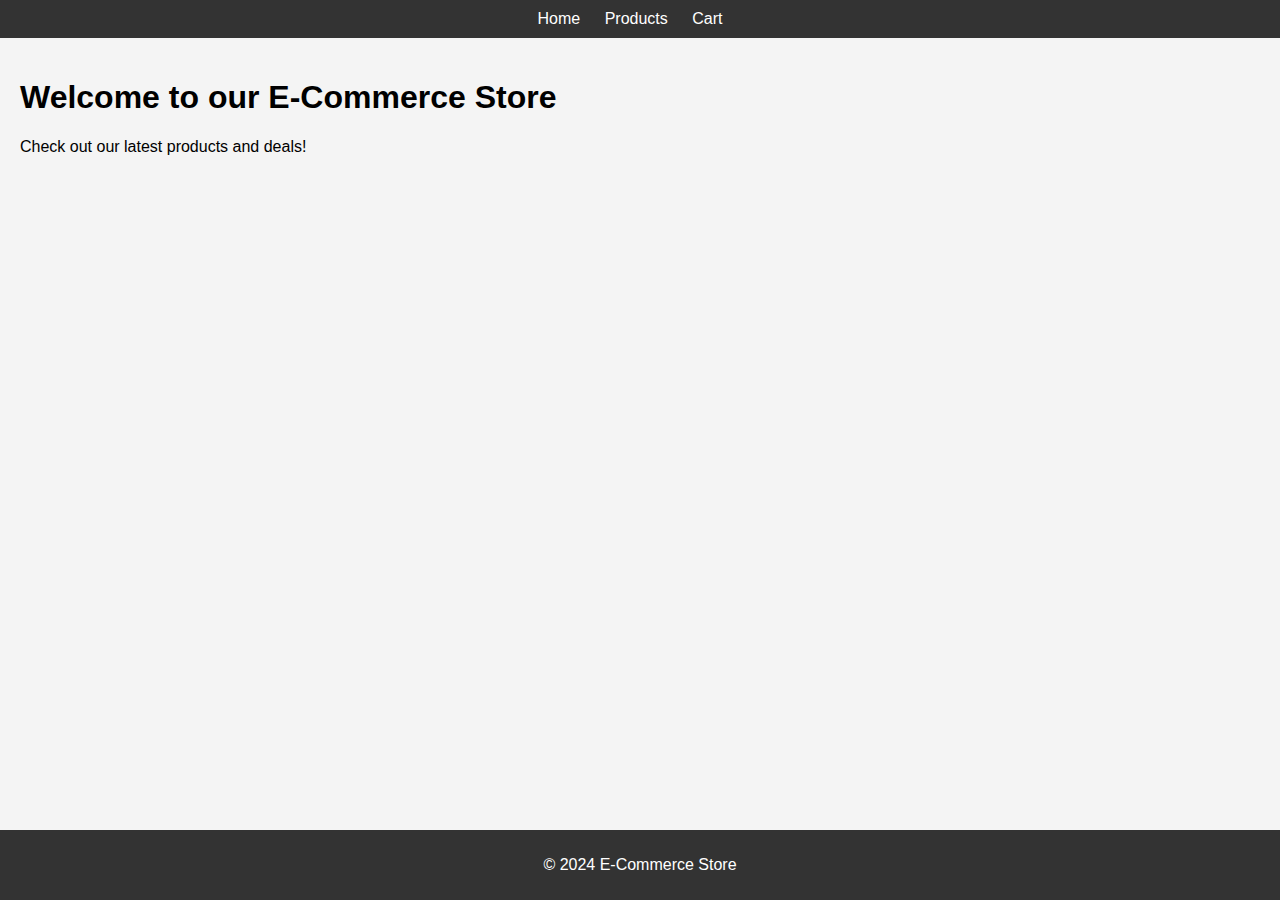
<file: index.html>
<!DOCTYPE html>
<html lang="en">
<head>
    <meta charset="UTF-8">
    <meta name="viewport" content="width=device-width, initial-scale=1.0">
    <title>Home | E-Commerce</title>
    <link rel="stylesheet" href="css/styles.css">
</head>
<body>
    <header>
        <nav>
            <ul>
                <li><a href="index.html">Home</a></li>
                <li><a href="products.html">Products</a></li>
                <li><a href="cart.html">Cart</a></li>
            </ul>
        </nav>
    </header>
    <main>
        <!-- Home page content -->
        <h1>Welcome to our E-Commerce Store</h1>
        <p>Check out our latest products and deals!</p>
    </main>
    <footer>
        <p>&copy; 2024 E-Commerce Store</p>
    </footer>
</body>
</html>
</file>
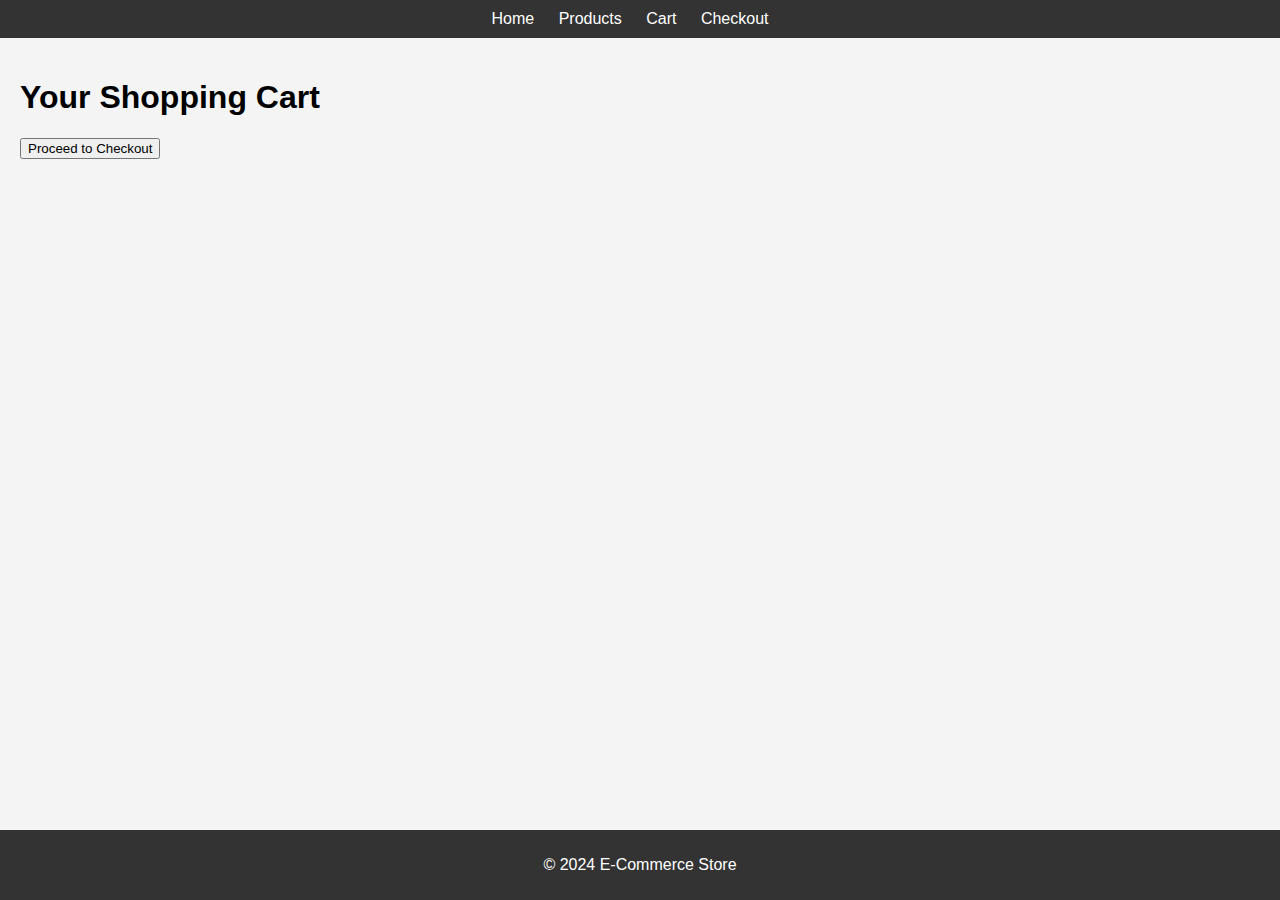
<file: cart.html>
<!DOCTYPE html>
<html lang="en">
<head>
   <meta charset="UTF-8">
   <meta name="viewport" content="width=device-width, initial-scale=1.0">
   <title>Cart | E-Commerce</title>
   <link rel="stylesheet" href="css/styles.css">
</head>
<body>
   <header>
       <nav>
           <ul>
               <li><a href="index.html">Home</a></li>
               <li><a href="products.html">Products</a></li>
               <li><a href="cart.html">Cart</a></li>
               <li><a href="checkout.html">Checkout</a></li>
           </ul>
       </nav>
   </header>
   <main>
       <!-- Cart page content -->
       <h1>Your Shopping Cart</h1>
       <div id="cart-items-container"></div>
       <button onclick="checkout()">Proceed to Checkout</button>
   </main>
   <footer>
       <p>&copy; 2024 E-Commerce Store</p>
   </footer>
   <script src="js/script.js"></script>
</body>
</html>
</file>
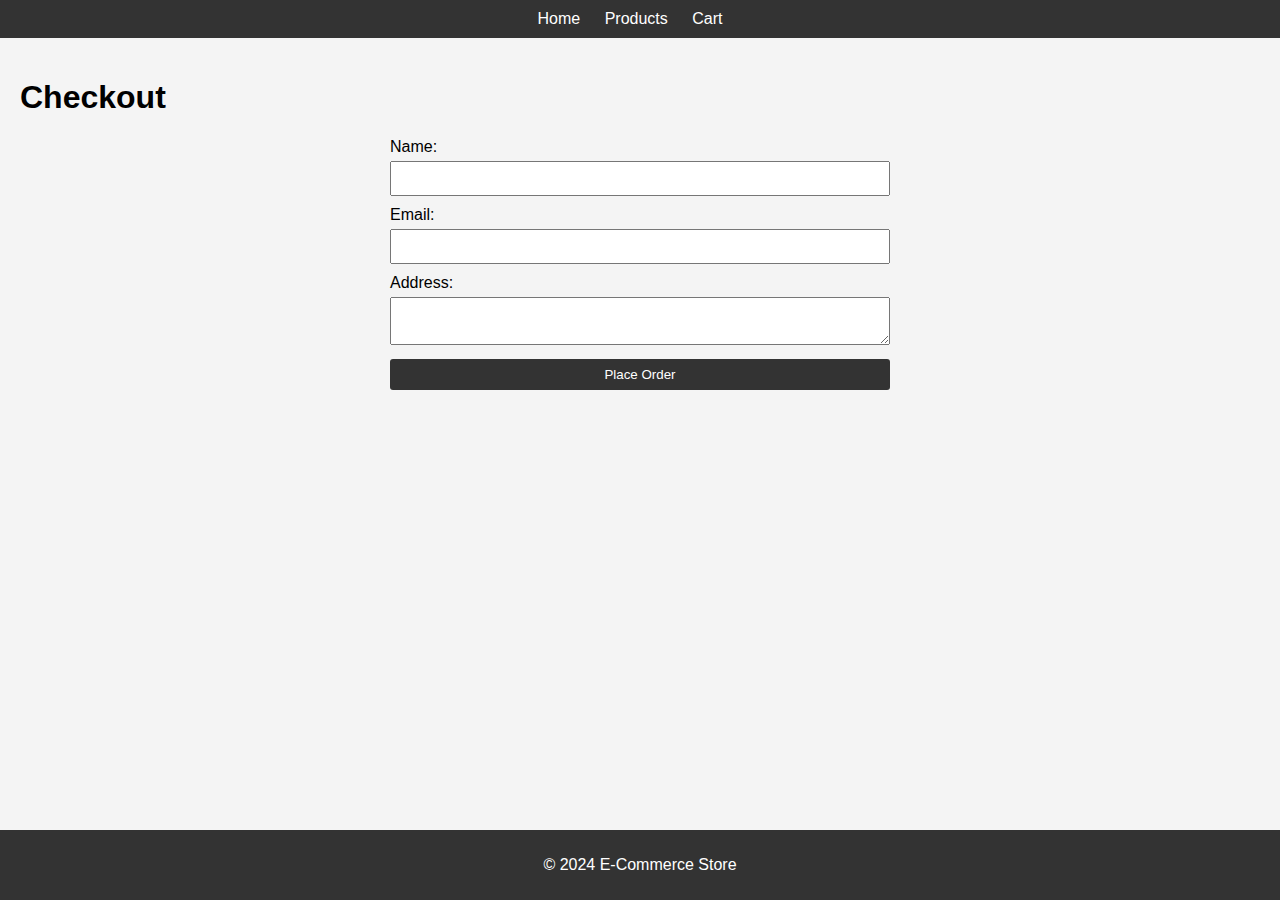
<file: checkout.html>
<!DOCTYPE html>
<html lang="en">
<head>
   <meta charset="UTF-8">
   <meta name="viewport" content="width=device-width, initial-scale=1.0">
   <title>Checkout | E-Commerce</title>
   <link rel="stylesheet" href="css/styles.css">
</head>
<body>
   <header>
       <nav>
           <ul>
               <li><a href="index.html">Home</a></li>
               <li><a href="products.html">Products</a></li>
               <li><a href="cart.html">Cart</a></li>
           </ul>
       </nav>
   </header>
   <main>
       <!-- Checkout page content -->
       <h1>Checkout</h1>
       <div id="cart-items-container"></div>
       <form id="checkout-form">
           <label for="name">Name:</label>
           <input type="text" id="name" required>
           <label for="email">Email:</label>
           <input type="email" id="email" required>
           <label for="address">Address:</label>
           <textarea id="address" required></textarea>
           <button type="submit">Place Order</button>
       </form>
   </main>
   <footer>
       <p>&copy; 2024 E-Commerce Store</p>
   </footer>
   <script src="js/script.js"></script>
</body>
</html>
</file>
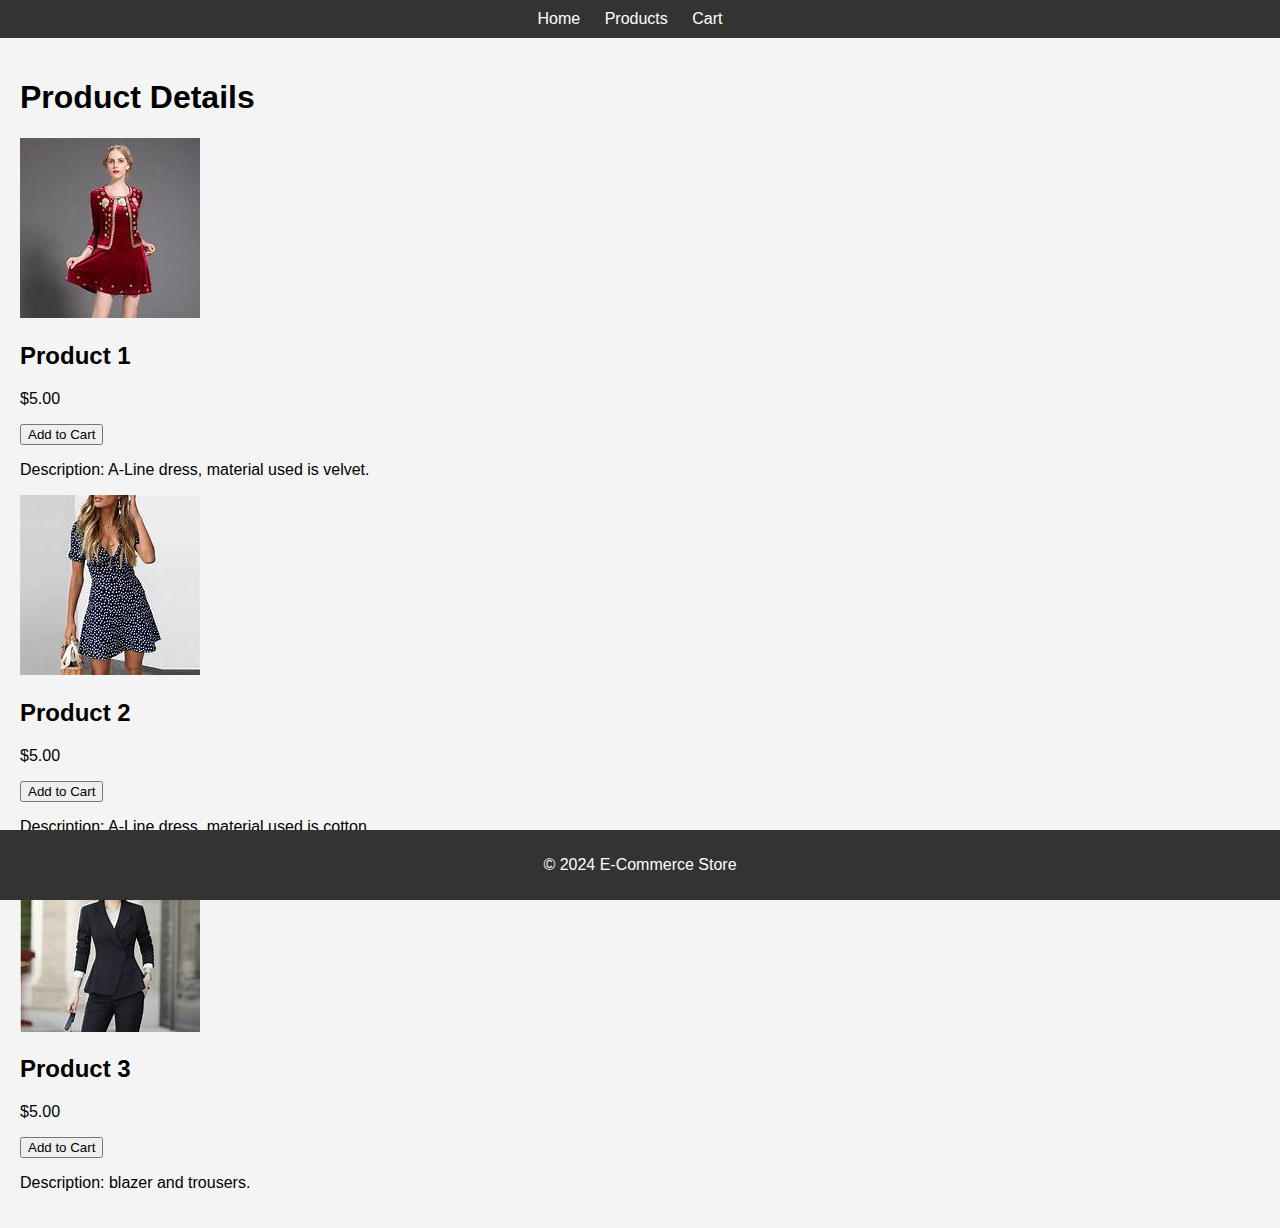
<file: product_details.html>
<!DOCTYPE html>
<html lang="en">
<head>
    <meta charset="UTF-8">
    <meta name="viewport" content="width=device-width, initial-scale=1.0">
    <title>Product Details | E-Commerce</title>
    <link rel="stylesheet" href="css/styles.css">
</head>
<body>
    <header>
        <nav>
            <ul>
                <li><a href="index.html">Home</a></li>
                <li><a href="products.html">Products</a></li>
                <li><a href="cart.html">Cart</a></li>
            </ul>
        </nav>
    </header>
    <main>
        <!-- Product details page content -->
        <h1>Product Details</h1>
        <div class="product-details">
            <img src="images/product1.jpeg" alt="Product 1">
            <h2>Product 1</h2>
            <p>$5.00</p>
            <button onclick="populateCartItems('product1')">Add to Cart</button>
            <p>Description: A-Line dress, material used is velvet. </p>
        </div>
        <div class="product-details">
            <img src="images/product2.jpeg" alt="Product 2">
            <h2>Product 2</h2>
            <p>$5.00</p>
            <button onclick="populateCartItems('product2')">Add to Cart</button>
            <p>Description: A-Line dress, material used is cotton.</p>
        </div>
        <div class="product-details">
            <img src="images/product3.jpeg" alt="Product 3">
            <h2>Product 3</h2>
            <p>$5.00</p>
            <button onclick="populateCartItems('product3')">Add to Cart</button>
            <p>Description: blazer and trousers.</p>
        </div>
    </main>
    <footer>
        <p>&copy; 2024 E-Commerce Store</p>
    </footer>
    <script src="js/script.js"></script>
</body>
</html>
</file>
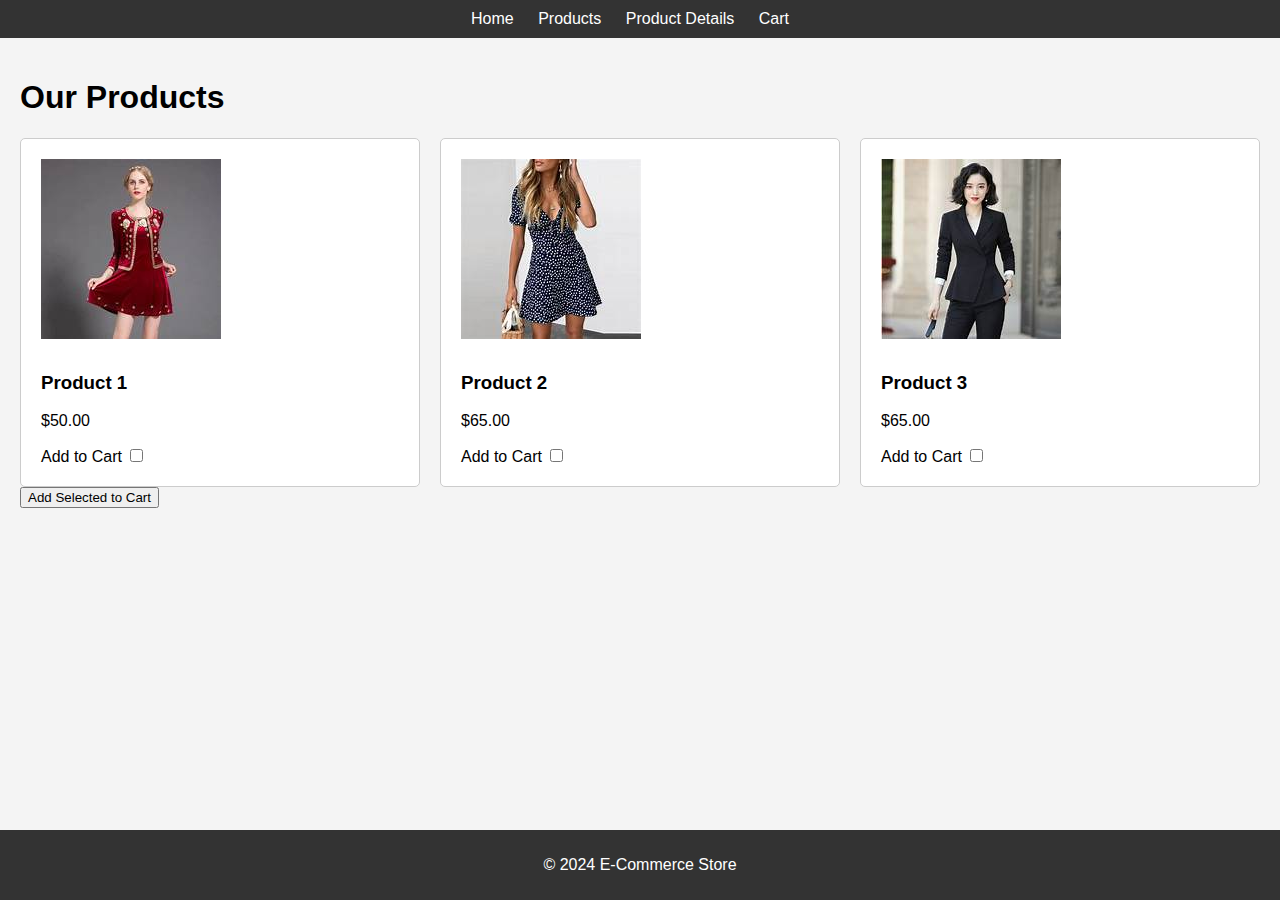
<file: products.html>
<!DOCTYPE html>
<html lang="en">
<head>
   <meta charset="UTF-8">
   <meta name="viewport" content="width=device-width, initial-scale=1.0">
   <title>Products | E-Commerce</title>
   <link rel="stylesheet" href="css/styles.css">
</head>
<body>
   <header>
       <nav>
           <ul>
               <li><a href="index.html">Home</a></li>
               <li><a href="products.html">Products</a></li>
               <li><a href="product_details.html">Product Details</a></li>
               <li><a href="cart.html">Cart</a></li>
           </ul>
       </nav>
   </header>
   <main>
       <!-- Product listing page content -->
       <h1>Our Products</h1>
       <div class="product-list">
           <div class="product-item">
               <img src="images/product1.jpeg" alt="Product 1">
               <h3>Product 1</h3>
               <p>$50.00</p>
               <label for="product1">Add to Cart</label>
               <input type="checkbox" id="product1" value="product1">
           </div>
           <div class="product-item">
               <img src="images/product2.jpeg" alt="Product 2">
               <h3>Product 2</h3>
               <p>$65.00</p>
               <label for="product2">Add to Cart</label>
               <input type="checkbox" id="product2" value="product2">
           </div>
           <div class="product-item">
            <img src="images/product3.jpeg" alt="Product 3">
            <h3>Product 3</h3>
            <p>$65.00</p>
            <label for="product3">Add to Cart</label>
            <input type="checkbox" id="product3" value="product3">
        </div>
           <!-- Add more product items as needed -->
       </div>
       <button onclick="populateCartItems()">Add Selected to Cart</button>
   </main>
   <footer>
       <p>&copy; 2024 E-Commerce Store</p>
   </footer>
   <script src="js/script.js"></script>
</body>
</html>
</file>
<file: css/styles.css>
/* Global Styles */
body {
    font-family: Arial, sans-serif;
    margin: 0;
    padding: 0;
    background-color: #f4f4f4;
}

header {
    background-color: #333;
    color: #fff;
    padding: 10px 0;
}

nav ul {
    list-style-type: none;
    margin: 0;
    padding: 0;
    text-align: center;
}

nav ul li {
    display: inline;
    margin-right: 20px;
}

nav ul li a {
    color: #fff;
    text-decoration: none;
}

main {
    padding: 20px;
}

footer {
    background-color: #333;
    color: #fff;
    text-align: center;
    padding: 10px 0;
    position: fixed;
    bottom: 0;
    left: 0;
    width: 100%;
}

/* Product Listing Page Styles */
.product-list {
    display: grid;
    grid-template-columns: repeat(auto-fill, minmax(300px, 1fr));
    grid-gap: 20px;
}

.product-item {
    border: 1px solid #ccc;
    padding: 20px;
    border-radius: 5px;
    background-color: #fff;
}

.product-item img {
    max-width: 100%;
    height: auto;
    margin-bottom: 10px;
}

.product-item button {
    background-color: #333;
    color: #fff;
    border: none;
    padding: 8px 16px;
    border-radius: 3px;
    cursor: pointer;
}

/* Cart Page Styles */
.cart-items {
    margin-bottom: 20px;
}

.cart-item {
    border-bottom: 1px solid #ccc;
    padding: 10px 0;
}

.cart-item:last-child {
    border-bottom: none;
}

/* Checkout Page Styles */
#checkout-form {
    max-width: 500px;
    margin: 0 auto;
}

#checkout-form label {
    display: block;
    margin-bottom: 5px;
}

#checkout-form input,
#checkout-form textarea,
#checkout-form button {
    width: 100%;
    padding: 8px;
    margin-bottom: 10px;
    box-sizing: border-box;
}

#checkout-form button {
    background-color: #333;
    color: #fff;
    border: none;
    border-radius: 3px;
    cursor: pointer;
}
</file>
